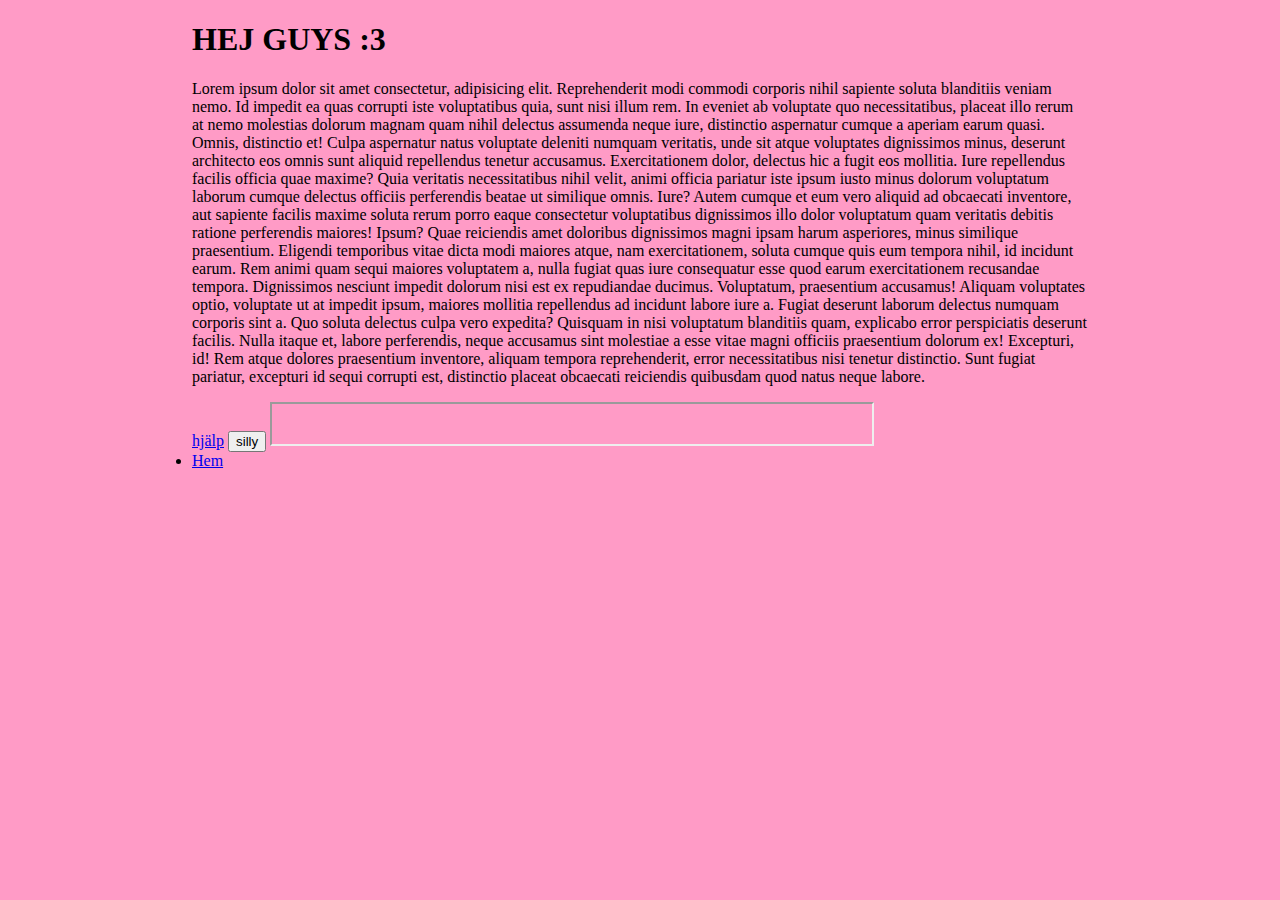
<file: index.html>
<!DOCTYPE html>
<html lang="en">

<head>
    <link rel="preconnect" href="https://fonts.googleapis.com">
    <link rel="preconnect" href="https://fonts.gstatic.com" crossorigin>
    <link
        href="https://fonts.googleapis.com/css2?family=Henny+Penny&family=Roboto:ital,wght@0,100..900;1,100..900&display=swap"
        rel="stylesheet">
    <meta charset="UTF-8">
    <meta name="viewport" content="width=device-width, initial-scale=1.0">
    <title>silly :3</title>
    <link rel="stylesheet" href="style.css">
</head>

<body style="background-color: rgb(255, 155, 198);">
    <main>
        <h1>HEJ GUYS :3</h1>
        <p>
            Lorem ipsum dolor sit amet consectetur, adipisicing elit. Reprehenderit modi commodi corporis nihil sapiente soluta blanditiis veniam nemo. Id impedit ea quas corrupti iste voluptatibus quia, sunt nisi illum rem.
            In eveniet ab voluptate quo necessitatibus, placeat illo rerum at nemo molestias dolorum magnam quam nihil delectus assumenda neque iure, distinctio aspernatur cumque a aperiam earum quasi. Omnis, distinctio et!
            Culpa aspernatur natus voluptate deleniti numquam veritatis, unde sit atque voluptates dignissimos minus, deserunt architecto eos omnis sunt aliquid repellendus tenetur accusamus. Exercitationem dolor, delectus hic a fugit eos mollitia.
            Iure repellendus facilis officia quae maxime? Quia veritatis necessitatibus nihil velit, animi officia pariatur iste ipsum iusto minus dolorum voluptatum laborum cumque delectus officiis perferendis beatae ut similique omnis. Iure?
            Autem cumque et eum vero aliquid ad obcaecati inventore, aut sapiente facilis maxime soluta rerum porro eaque consectetur voluptatibus dignissimos illo dolor voluptatum quam veritatis debitis ratione perferendis maiores! Ipsum?
            Quae reiciendis amet doloribus dignissimos magni ipsam harum asperiores, minus similique praesentium. Eligendi temporibus vitae dicta modi maiores atque, nam exercitationem, soluta cumque quis eum tempora nihil, id incidunt earum.
            Rem animi quam sequi maiores voluptatem a, nulla fugiat quas iure consequatur esse quod earum exercitationem recusandae tempora. Dignissimos nesciunt impedit dolorum nisi est ex repudiandae ducimus. Voluptatum, praesentium accusamus!
            Aliquam voluptates optio, voluptate ut at impedit ipsum, maiores mollitia repellendus ad incidunt labore iure a. Fugiat deserunt laborum delectus numquam corporis sint a. Quo soluta delectus culpa vero expedita?
            Quisquam in nisi voluptatum blanditiis quam, explicabo error perspiciatis deserunt facilis. Nulla itaque et, labore perferendis, neque accusamus sint molestiae a esse vitae magni officiis praesentium dolorum ex! Excepturi, id!
            Rem atque dolores praesentium inventore, aliquam tempora reprehenderit, error necessitatibus nisi tenetur distinctio. Sunt fugiat pariatur, excepturi id sequi corrupti est, distinctio placeat obcaecati reiciendis quibusdam quod natus neque labore.
        </p>
        <a href="https://www.w3schools.com/html/default.asp">hjälp</a>
        <button>silly</button>
        <iframe src="https://jcw87.github.io/c2-sans-fight/" height="40" width="600" title="woah :O"></iframe>
        <li><a href="/nav.html">Hem</a></li>
    </main>
</body>

</html>
</file>
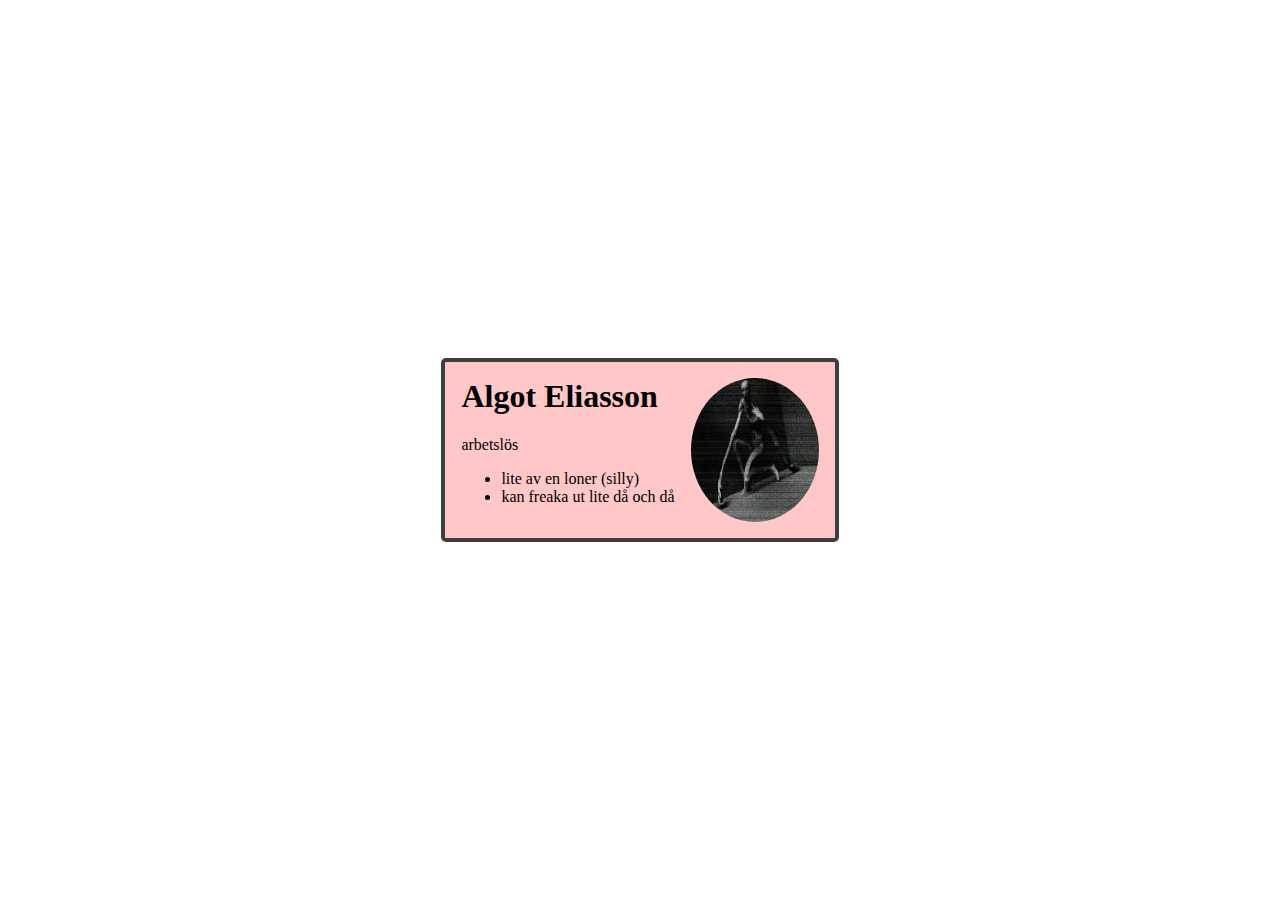
<file: kort.html>
<!DOCTYPE html>
<html lang="en">

<head>
    <meta charset="UTF-8">
    <meta name="viewport" content="width=device-width, initial-scale=1.0">
    <title>:3</title>

    <style>
        body {
            display: grid;
            place-content: center;

            height: 100vh;
            margin: 0;
        }
        main {
            border: 4px solid black;
            border-radius: 5px;
            border-color: rgb(62, 62, 62);
            padding: 1rem;
            display: flex;
            gap: 1rem;
            flex-direction: row-reverse;
            background-color: rgb(255, 199, 199);
        }
        h1 {
            margin-top: 0;
        }
        img {
            max-width: 100%;
            border-radius: 50%;
            width: 8rem;
        }
    </style>

</head>

<body>

    <main>

        <img src="scp096.jpg" alt="bild på mig">
        <div>
            <h1>Algot Eliasson</h1>
            <p>arbetslös</p>
            <ul>
                <li>lite av en loner (silly)</li>
                <li>kan freaka ut lite då och då</li>
            </ul>
        </div>
        
    </main>

</body>

</html>
</file>
<file: style.css>
body {
    margin: 0;
    padding: 0;
}

main {
    max-width: 56rem;
    margin-inline: auto;
}

nav {
    background-color: gray;
    font-size: 1,5rem;
    border-bottom: 2px solid rgb(68, 68, 68);

    img {
        width: 48px;
    }

    ul {
        margin: 0;
        list-style: none;
        display: flex;
        gap: 3rem;

        li > a{
            text-decoration: none;
        }
        li > a:hover{
            text-decoration: underline;
        }
    }
}
</file>
